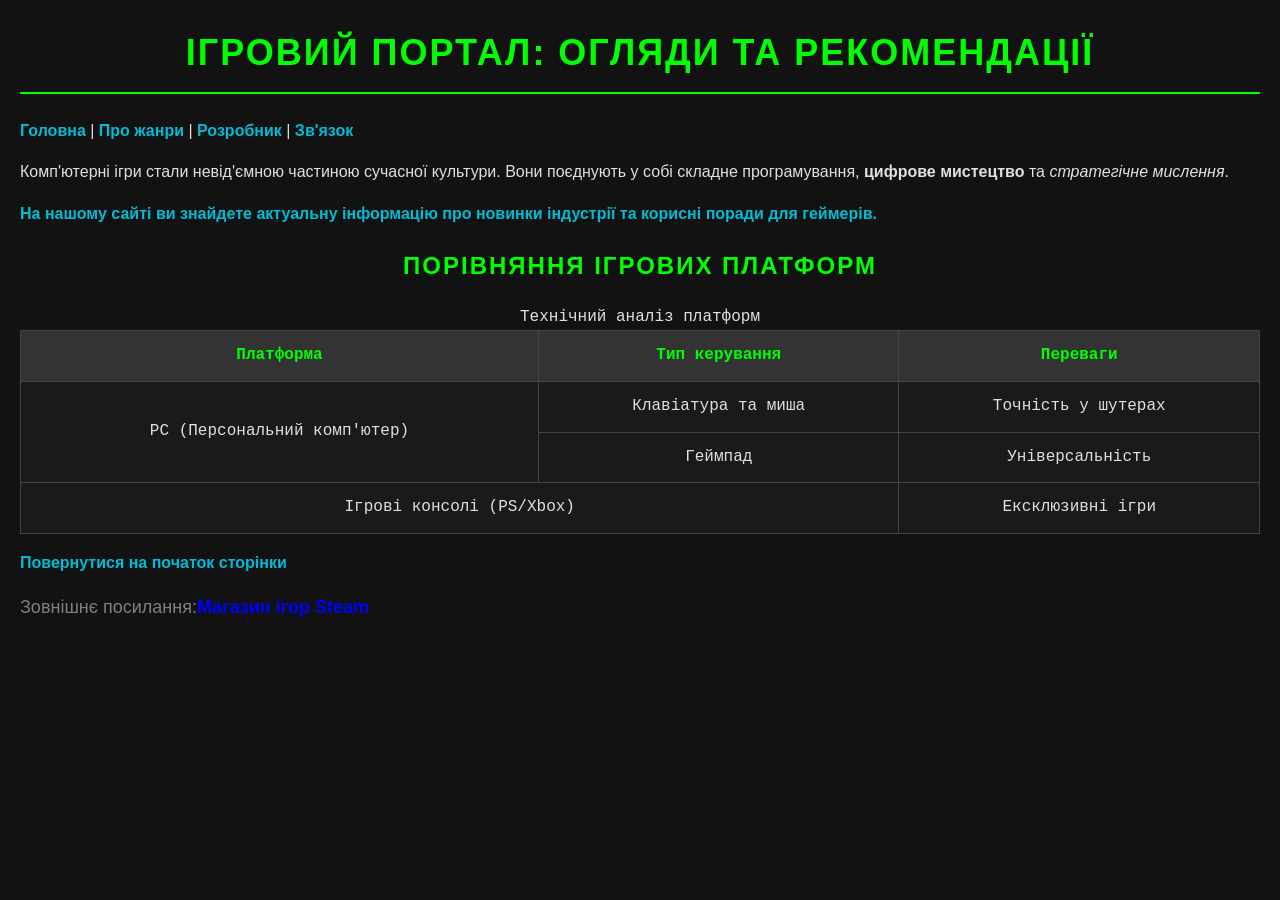
<file: index.html>
<!DOCTYPE html>
<html>
<head>
    <meta charset="UTF-8">
    <meta name="author" content="Сенчило Олексій">
    <link rel="stylesheet" href="style.css">
    <title>Головна - Світ Геймінгу</title>
</head>
<body>
    <h1 id="top">Ігровий Портал: Огляди та Рекомендації</h1>
    
    <nav>
        <a href="index.html">Головна</a> | 
        <a href="about.html">Про жанри</a> | 
        <a href="services.html">Розробник</a> | 
        <a href="contacts.html">Зв'язок</a>
    </nav>

    <p>Комп'ютерні ігри стали невід'ємною частиною сучасної культури. Вони поєднують у собі складне програмування, <b>цифрове мистецтво</b> та <i>стратегічне мислення</i>.</p>
    
    <p><span class="highlight">На нашому сайті ви знайдете актуальну інформацію про новинки індустрії та корисні поради для геймерів.</span></p>

    <h2>Порівняння ігрових платформ</h2>
    <table border="1" cellpadding="10" cellspacing="5">
        <caption>Технічний аналіз платформ</caption>
        <colgroup>
            <col span="1" align="left">
            <col span="2" align="center">
        </colgroup>
        <thead>
            <tr bgcolor="#cccccc">
                <th>Платформа</th>
                <th>Тип керування</th>
                <th>Переваги</th>
            </tr>
        </thead>
        <tr>
            <td rowspan="2">PC (Персональний комп'ютер)</td>
            <td>Клавіатура та миша</td>
            <td>Точність у шутерах</td>
        </tr>
        <tr>
            <td>Геймпад</td>
            <td>Універсальність</td>
        </tr>
        <tr>
            <td colspan="2">Ігрові консолі (PS/Xbox)</td>
            <td>Ексклюзивні ігри</td>
        </tr>
    </table>

    <p><a href="#top">Повернутися на початок сторінки</a></p>
    <p id="pop" class="pop">Зовнішнє посилання:<a href="https://store.steampowered.com" target="_blank" style="color: blue;">Магазин ігор Steam</a></p>
</body>
</html>
</file>
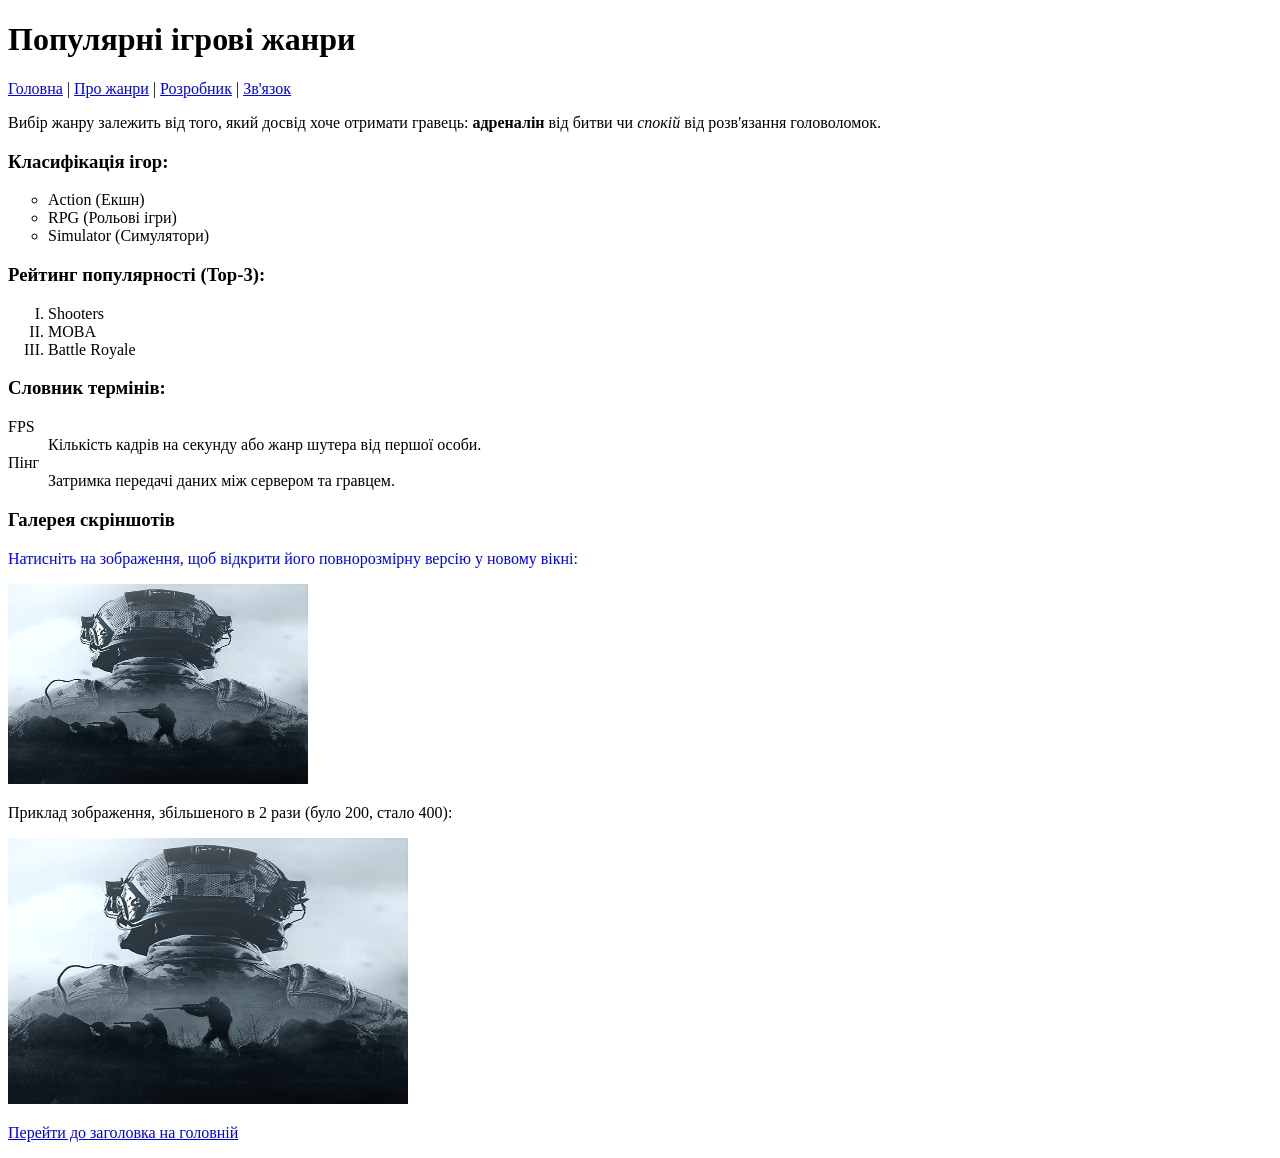
<file: about.html>
<!DOCTYPE html>
<html>
<head>
    <meta charset="UTF-8">
    <meta name="author" content="Сенчило Олексій">
    <title>Жанри ігор</title>
</head>
<body>
    <h1>Популярні ігрові жанри</h1>
    
    <nav>
        <a href="index.html">Головна</a> | 
        <a href="about.html">Про жанри</a> | 
        <a href="services.html">Розробник</a> | 
        <a href="contacts.html">Зв'язок</a>
    </nav>

    <p>Вибір жанру залежить від того, який досвід хоче отримати гравець: <b>адреналін</b> від битви чи <i>спокій</i> від розв'язання головоломок.</p>

    <h3>Класифікація ігор:</h3>
    <ul type="circle">
        <li>Action (Екшн)</li>
        <li>RPG (Рольові ігри)</li>
        <li>Simulator (Симулятори)</li>
    </ul>

    <h3>Рейтинг популярності (Top-3):</h3>
    <ol type="I">
        <li>Shooters</li>
        <li>MOBA</li>
        <li>Battle Royale</li>
    </ol>

    <h3>Словник термінів:</h3>
    <dl>
        <dt>FPS</dt>
        <dd>Кількість кадрів на секунду або жанр шутера від першої особи.</dd>
        <dt>Пінг</dt>
        <dd>Затримка передачі даних між сервером та гравцем.</dd>
    </dl>

    <h3>Галерея скріншотів</h3>
    <p style="color: blue">Натисніть на зображення, щоб відкрити його повнорозмірну версію у новому вікні:</p>
    <a href="photo1.png" target="_blank">
        <img src="photo1.png" width="300" height="200" alt="Ігровий момент">
    </a>

    <p>Приклад зображення, збільшеного в 2 рази (було 200, стало 400):</p>
    <img src="photo1.png" width="400" height="266" alt="Збільшене зображення">

    <p><a href="index.html#top">Перейти до заголовка на головній</a></p>
</body>
</html>
</file>
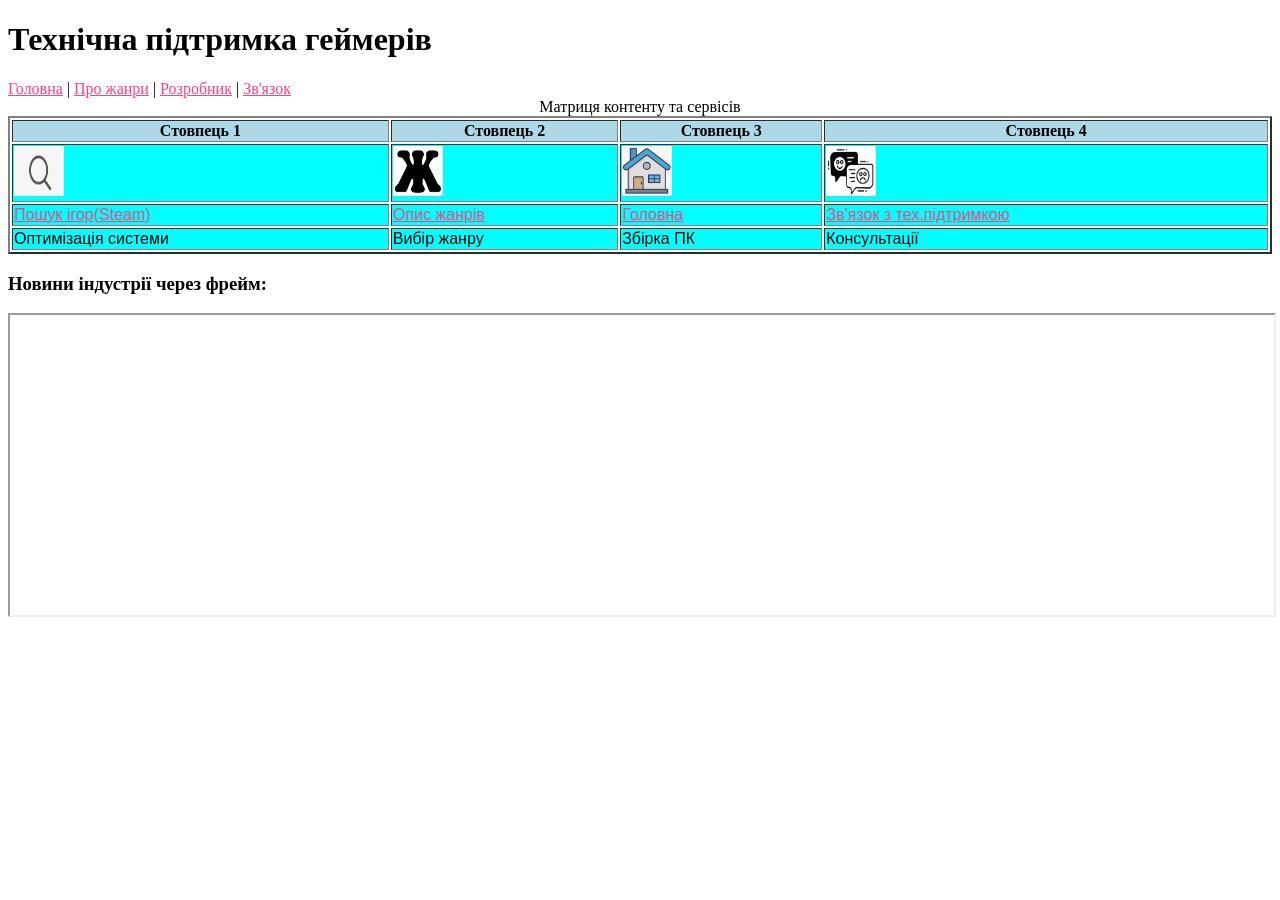
<file: contacts.html>
<!DOCTYPE html>
<html>
<head>
    <meta charset="UTF-8">
    <meta name="author" content="Сенчило Олексій">
    <style>
        a {
            color: #ff4081 !important;
        }
        td {
            background-color: cyan;
            font-family: Arial, sans-serif;
        }
    </style>
    <title>Послуги та Технології</title>
</head>
<body>
    <h1>Технічна підтримка геймерів</h1>

    <nav>
        <a href="index.html">Головна</a> | 
        <a href="about.html">Про жанри</a> | 
        <a href="services.html">Розробник</a> | 
        <a href="contacts.html">Зв'язок</a>
    </nav>

    <table border="2" width="100%">
        <caption>Матриця контенту та сервісів</caption>
        <tr bgcolor="#add8e6">
            <th>Стовпець 1</th>
            <th>Стовпець 2</th>
            <th>Стовпець 3</th>
            <th>Стовпець 4</th>
        </tr>
        <tr>
            <td><img src="111.jpg" width="50" height="50"></td>
            <td><img src="113.jpg" width="50" height="50"></td>
            <td><img src="112.jpg" width="50" height="50"></td>
            <td><img src="114.jpg" width="50" height="50"></td>
        </tr>
        <tr>
            <td><a href="https://store.steampowered.com">Пошук ігор(Steam)</a></td>
            <td><a href="about.html">Опис жанрів</a></td>
            <td><a href="index.html">Головна</a></td>
            <td><a href="contacts.html">Зв'язок з тех.підтримкою</a></td>
        </tr>
        <tr>
            <td>Оптимізація системи</td>
            <td>Вибір жанру</td>
            <td>Збірка ПК</td>
            <td>Консультації</td>
        </tr>
    </table>

    <h3>Новини індустрії через фрейм:</h3>
    <iframe src="https://uk.wikipedia.org/wiki/Cyberpunk_2077" width="100%" height="300" frameborder="1">
        Ваш браузер не підтримує плаваючі фрейми.
    </iframe>
</body>
</html>
</file>
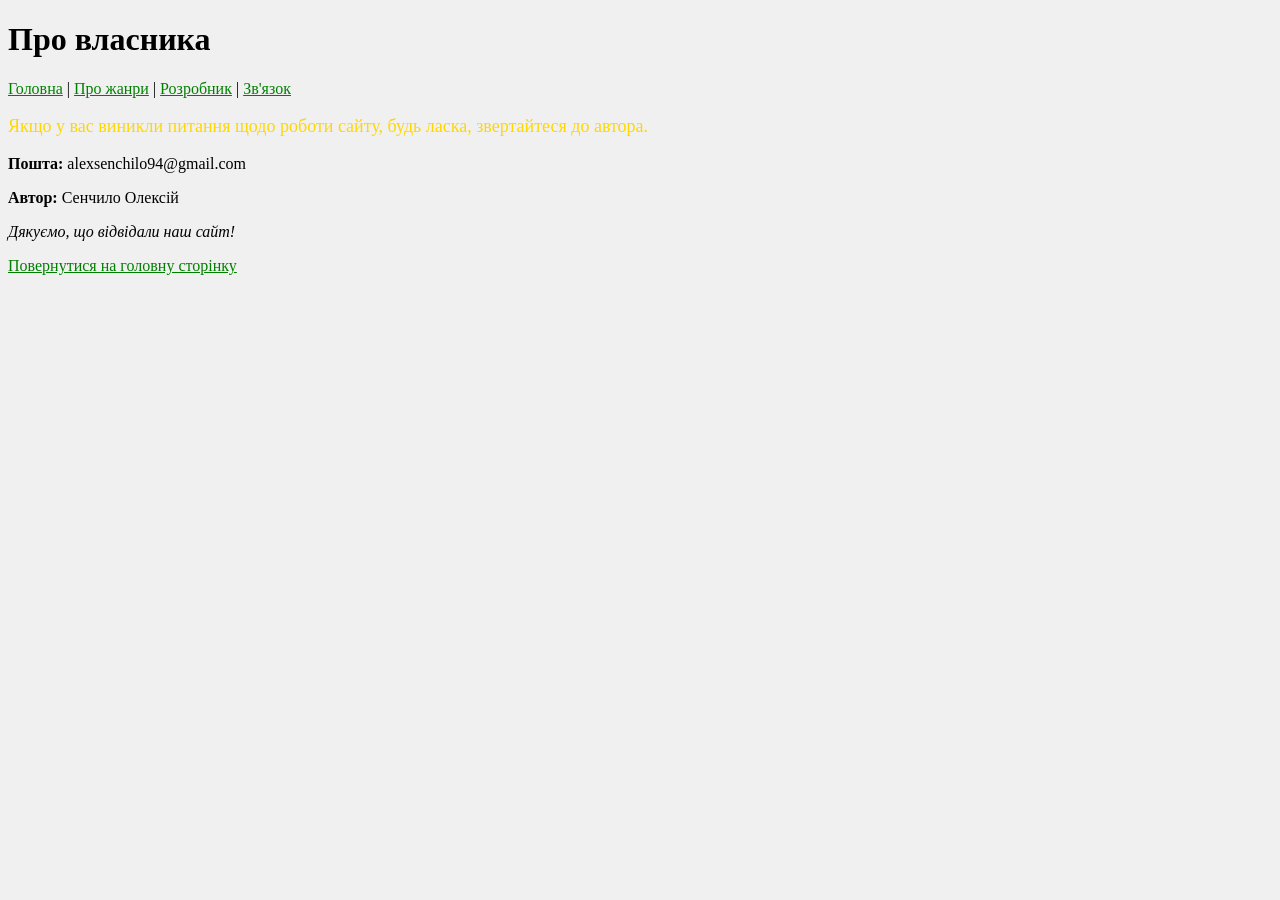
<file: services.html>
<!DOCTYPE html>
<html>
<head>
    <meta charset="UTF-8">
    <meta name="author" content="Сенчило Олексій">
    <title>Зв'язок з нами</title>
    <style>
        a {
            color: green;
        }
    </style>
</head>
<body bgcolor="#f0f0f0">
    <h1>Про власника</h1>

    <nav>
        <a href="index.html">Головна</a> | 
        <a href="about.html">Про жанри</a> | 
        <a href="services.html">Розробник</a> | 
        <a href="contacts.html">Зв'язок</a>
    </nav>
    
    <p style="color: gold; font-size: 18px; text-align: justify;">Якщо у вас виникли питання щодо роботи сайту, будь ласка, звертайтеся до автора.</p>

    <p><b>Пошта:</b> alexsenchilo94@gmail.com</p>
    
    <p><b>Автор:</b> Сенчило Олексій</p>
    
    <p><i>Дякуємо, що відвідали наш сайт!</i></p>
    
    <a href="index.html" style="color: green;">Повернутися на головну сторінку</a>
</body>
</html>
</file>
<file: style.css>
body {
    background-color: #121212; 
    color: #e0e0e0;           
    font-family: Arial, sans-serif;
    line-height: 1.6;          /* Міжрядковий інтервал */
    margin: 20px;
}

h1, h2, h3 {
    color: #00ff00;          
    text-align: center;       
    text-transform: uppercase;
    letter-spacing: 2px;
}

#top {
    font-size: 36px;
    border-bottom: 2px solid #00ff00;
    padding-bottom: 10px;
}

a {
    color: #00bcd4;            
    text-decoration: none;     /* Прибрати підкреслення */
    font-weight: bold;
}

/* Псевдоклас для наведення на посилання */
a:hover {
    text-decoration: underline;
    color: #ffffff !important; 
}

/* --- СТИЛІ ДЛЯ СПИСКІВ --- */

/* Маркований список */
ul {
    list-style-type: square;
    background-color: #1e1e1e;
    padding: 20px;
    border-left: 5px solid #00ff00;
}

/* Нумерований список */
ol {
    color: #ffeb3b;            
    font-style: italic;
    margin-left: 40px;
}

/* Список визначень */
dl {
    background: #252525;
    padding: 15px;
    border: 1px dashed #555;
}

dt {
    font-weight: bold;
    color: #00ff00;
}

dd {
    margin-bottom: 10px;
}

/* --- СТИЛІ ДЛЯ ТАБЛИЦЬ --- */
table {
    width: 100%;
    border-collapse: collapse; /* Прибрати подвійні рамки */
    margin-top: 20px;
    background-color: #1a1a1a;
    font-family: "Courier New", Courier, monospace;
}

th, td {
    border: 1px solid #444;
    padding: 12px;
    text-align: center;
}

th {
    background-color: #333;
    color: #00ff00;
}

.highlight {
    color: #00bcd4;
    font-weight: bold;
}

.pop {
    color: yellow;
    font-size: large;
}

#pop {
    color: grey;
    font-size: large;
}
</file>
